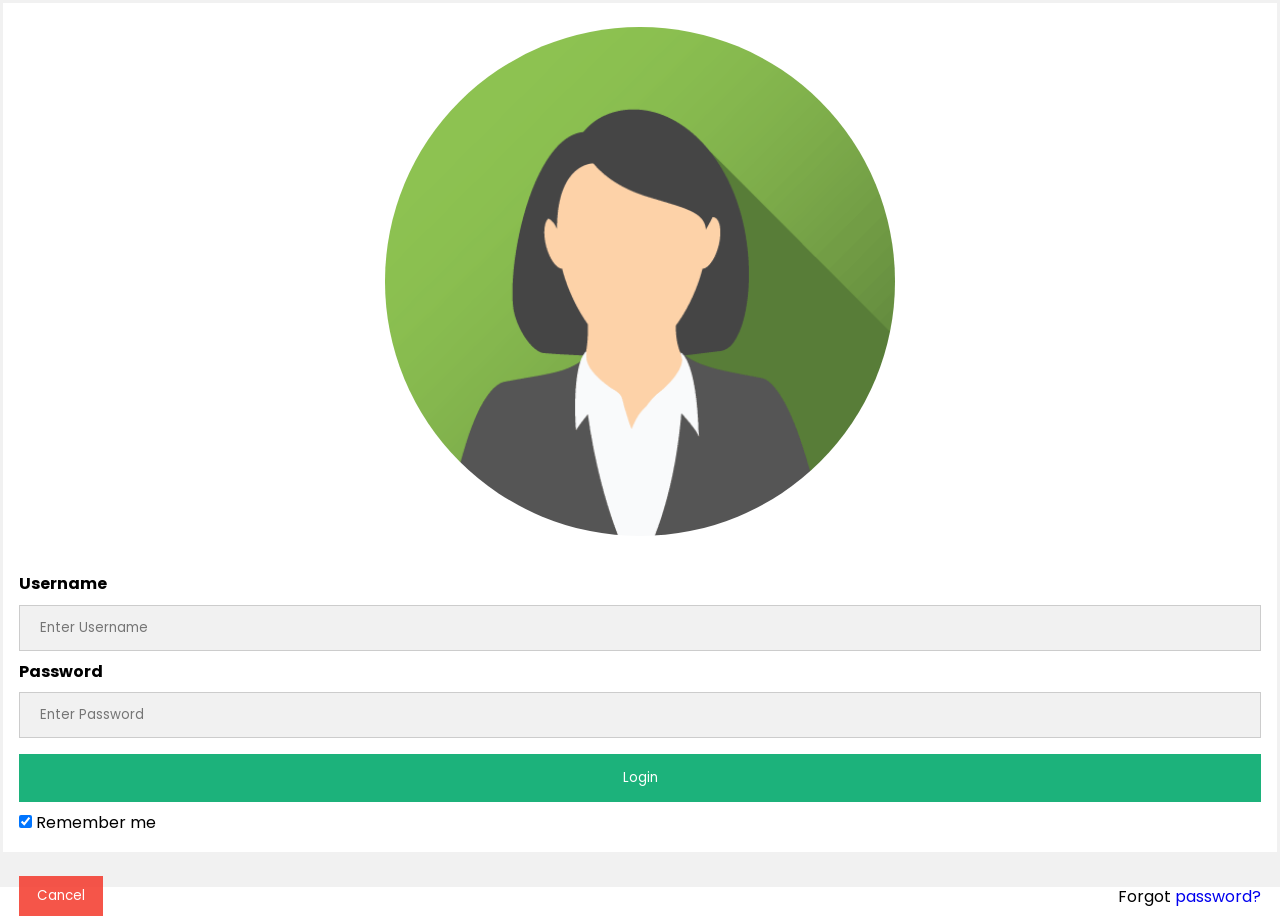
<file: signin.html>
<!DOCTYPE html>
<html lang="en">

<head>
  <meta charset="UTF-8">
  <meta http-equiv="X-UA-Compatible" content="IE=edge">
  <meta name="viewport" content="width=device-width, initial-scale=1.0">
  <title>sign-in</title>
  <link rel="stylesheet" href="style.css">
</head>

<body>
  <form action="action_page.php" method="post">
    <div class="imgcontainer">
      <img src="img/img_avatar2.png" alt="Avatar" class="avatar">
    </div>

    <div class="container">
      <label for="uname"><b>Username</b></label>
      <input type="text" placeholder="Enter Username" name="uname" required>

      <label for="psw"><b>Password</b></label>
      <input type="password" placeholder="Enter Password" name="psw" required>
      <a href="index.html"><button type="button" class="Loginbtn">Login</button></a>

      <label>
        <input type="checkbox" checked="checked" name="remember"> Remember me
      </label>
    </div>

    <div class="container" style="background-color:#f1f1f1">
      <a href="index.html"><button type="button" class="cancelbtn">Cancel</button></a>
      <span class="psw">Forgot <a href="#">password?</a></span>
    </div>
  </form>
</body>

</html>
</file>
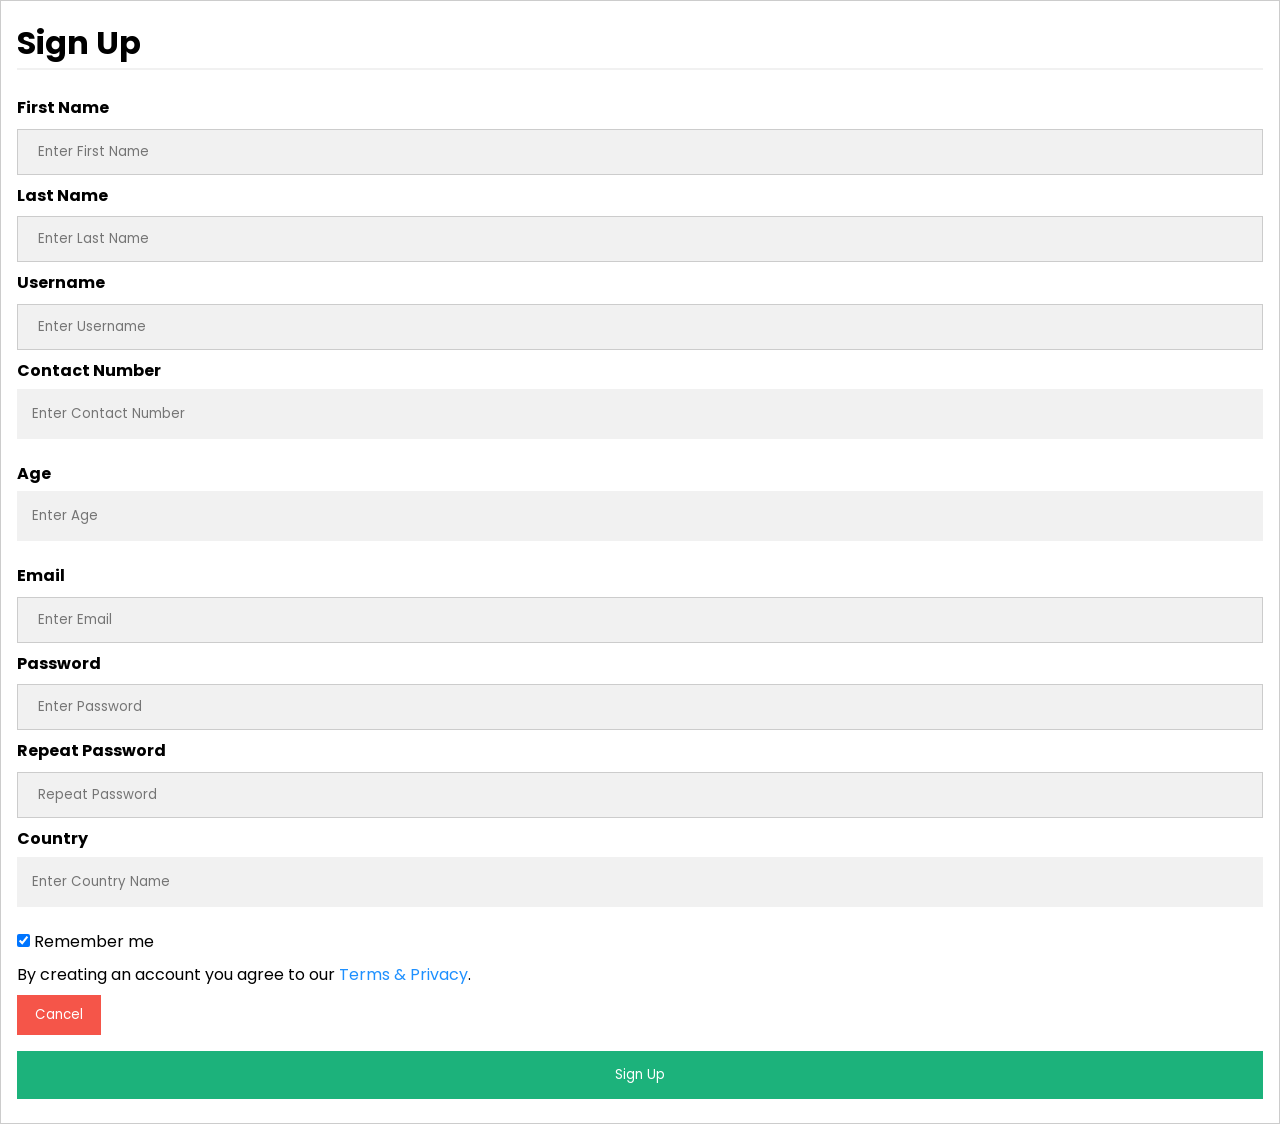
<file: signup.html>
<!DOCTYPE html>
<html lang="en">

<head>
    <meta charset="UTF-8">
    <meta http-equiv="X-UA-Compatible" content="IE=edge">
    <meta name="viewport" content="width=device-width, initial-scale=1.0">
    <title>Sign Up</title>
    <link rel="stylesheet" href="style.css">
</head>

<body>
    <form action="action_page.php" style="border:1px solid #ccc">
        <div class="container">
            <h1>Sign Up</h1>
            <hr>

            <label for="first name"><b>First Name</b></label>
            <input type="text" placeholder="Enter First Name" name="text" required>

            <label for="last name"><b>Last Name</b></label>
            <input type="text" placeholder="Enter Last Name" name="text" required>

            <label for="uname"><b>Username</b></label>
            <input type="text" placeholder="Enter Username" name="uname" required>

            <label for="digit"><b>Contact Number</b></label>
            <input type="digit" placeholder="Enter Contact Number" name="digit" required>

            <label for="number"><b>Age</b></label>
            <input type="number" placeholder="Enter Age" name="number" required>

            <label for="email"><b>Email</b></label>
            <input type="text" placeholder="Enter Email" name="email" required>

            <label for="psw"><b>Password</b></label>
            <input type="password" placeholder="Enter Password" name="psw" required>

            <label for="psw-repeat"><b>Repeat Password</b></label>
            <input type="password" placeholder="Repeat Password" name="psw-repeat" required>

            <label for="country name"><b>Country</b></label>
            <input type="location" placeholder="Enter Country Name" name="location" required>
            <label>
                <input type="checkbox" checked="checked" name="remember" style="margin-bottom:15px"> Remember me
            </label>

            <p>By creating an account you agree to our <a href="#" style="color:dodgerblue">Terms & Privacy</a>.</p>

            <div class="clearfix">
                <a href="index.html"><button type="button" class="cancelbtn">Cancel</button></a>
                <a href="index.html"><button type="button" class="sign-up">Sign Up</button></a>
            </div>
        </div>
    </form>
</body>

</html>
</file>
<file: style.css>
/* Google Fonts */
@import url('https://fonts.googleapis.com/css2?family=Poppins:wght@200;300;400;500;600;700&display=swap');

* {
  margin: 0;
  padding: 0;
  box-sizing: border-box;
  scroll-padding-top: 2rem;
  scroll-behavior: smooth;
  list-style: none;
  text-decoration: none;
  font-family: "Poppins", sans-serif;
}

:root {
  --main-color: red;
  --second-color: #ffac38;
  --text-color: black;
  --third-color: black;
  --gradient: linear-gradient(black, red);
}

/*========== Variables Dark theme ==========*/
body.dark-theme {
  --title-color: #F1F3F2;
  --text-color: #C7D1CC;
  --body-color: #010d07;
  --container-color: #010b06;
}

/*========== Button Dark/Light ==========*/
.change-theme {
  position: absolute;
  right: 2rem;
  top: 2rem;
  color: var(--text-color);
  font-size: 1rem;
  cursor: pointer;
}

body {
  margin: var(--header-height) 0 0 0;
  font-family: var(--body-font);
  font-size: var(--normal-font-size);
  background-color: var(--body-color);
  color: var(--text-color);
  line-height: 1.6;
}

h1,
h2,
h3,
p,
ul {
  margin: 0;
}

ul {
  padding: 0;
  list-style: none;
}

a {
  text-decoration: none;
}

img {
  max-width: 100%;
  height: auto;
}

/*Sign Up Form Styling*/
* {
  box-sizing: border-box
}

/* Full-width input fields */
input[type=text],
input[type=number],
input[type=digit],
input[type=location],
input[type=password] {
  width: 100%;
  padding: 15px;
  margin: 5px 0 22px 0;
  display: inline-block;
  border: none;
  background: #f1f1f1;
}

input[type=text]:focus,
input[type=password]:focus {
  background-color: #ddd;
  outline: none;
}

hr {
  border: 1px solid #f1f1f1;
  margin-bottom: 25px;
}

/* Set a style for all buttons */
button {
  background-color: #04AA6D;
  color: white;
  padding: 14px 20px;
  margin: 8px 0;
  border: none;
  cursor: pointer;
  width: 100%;
  opacity: 0.9;
}

button:hover {
  opacity: 1;
}

/* Extra styles for the cancel button */
.cancelbtn {
  padding: 14px 20px;
  background-color: #f44336;
}

/* Float cancel and signup buttons and add an equal width */
.cancelbtn,
.signupbtn {
  float: left;
  width: 50%;
}

/* Add padding to container elements */
.container {
  padding: 16px;
}

/* Clear floats */
.clearfix::after {
  content: "";
  clear: both;
  display: table;
}

/* Change styles for cancel button and signup button on extra small screens */
@media screen and (max-width: 300px) {

  .cancelbtn,
  .signupbtn {
    width: 100%;
  }
}



/*Sign In Form Styling*/

/* Bordered form */
form {
  border: 3px solid #f1f1f1;
}

/* Full-width inputs */
input[type=text],
input[type=password] {
  width: 100%;
  padding: 12px 20px;
  margin: 8px 0;
  display: inline-block;
  border: 1px solid #ccc;
  box-sizing: border-box;
}

/* Set a style for all buttons */
button {
  background-color: #04AA6D;
  color: white;
  padding: 14px 20px;
  margin: 8px 0;
  border: none;
  cursor: pointer;
  width: 100%;
}

/* Add a hover effect for buttons */
button:hover {
  opacity: 0.8;
}

/* Extra style for the cancel button (red) */
.cancelbtn {
  width: auto;
  padding: 10px 18px;
  background-color: #f44336;
}

/* Center the avatar image inside this container */
.imgcontainer {
  text-align: center;
  margin: 24px 0 12px 0;
}

/* Avatar image */
img.avatar {
  width: 40%;
  border-radius: 50%;
}

/* Add padding to containers */
.container {
  padding: 16px;
}

/* The "Forgot password" text */
span.psw {
  float: right;
  padding-top: 16px;
}

/* Change styles for span and cancel button on extra small screens */
@media screen and (max-width: 300px) {
  span.psw {
    display: block;
    float: none;
  }

  .cancelbtn {
    width: 100%;
  }
}

/* Custom Scroll Bar */
html::-webkit-scrollbar {
  width: 0.5rem;
}

html::-webkit-scrollbar-track {
  background: transparent;
}

html::-webkit-scrollbar-thumb {
  background: var(--main-color);
  border-radius: 5rem;
}

section {
  padding: 50px 100px;
}

header {
  position: fixed;
  width: 100%;
  top: 0;
  right: 0;
  z-index: 1000;
  display: flex;
  align-items: center;
  justify-content: space-between;
  background: #eeeff1;
  padding: 15px 100px;
}

.logo img {
  width: 40px;
}

.navbar {
  display: flex;
}

.navbar li {
  position: relative;
}

.navbar a {
  font-size: 1rem;
  padding: 10px 20px;
  color: var(--text-color);
  font-weight: 500;
}

.navbar a::after {
  content: '';
  width: 0;
  height: 3px;
  background: var(--gradient);
  position: absolute;
  bottom: -4px;
  left: 0;
  transition: 0.5s;
}

.navbar a:hover::after {
  width: 100%;
}

#menu-icon {
  font-size: 24px;
  cursor: pointer;
  z-index: 10001;
  display: none;
}

.header-btn a {
  padding: 10px 20px;
  color: var(--text-color);
  font-weight: 500;
}

.header-btn .sign-up {
  background: black;
  color: #fff;
  border-radius: 0.5rem;
}

.header-btn .sign-up:hover {
  background: var(--main-color);
}

.header-btn .sign-in {
  background: black;
  color: #fff;
  border-radius: 0.5rem;
}

.header-btn .sign-in:hover {
  background: var(--main-color);
}

.home v {
  color: black
}

.home z {
  color: black
}

.home {
  width: 100%;
  min-height: 100vh;
  position: relative;
  background: url(https://www.hdcarwallpapers.com/download/audi_e_tron_gt_concept_2019_4k_4-1600x900.jpg);
  background-repeat: no-repeat;
  background-position: center right;
  background-size: cover;
  display: grid;
  align-items: center;
  grid-template-columns: repeat(2, 1fr);
}

.text h1 {
  font-size: 3.9rem;
  letter-spacing: 2px;
}

.text span {
  color: var(--main-color);
}

.text span2 {
  font-size: 2.1rem;
  color: var(--main-color);
}

.text p {
  margin: 00.5rem 0 1rem;
}

.form-container form {
  display: flex;
  flex-wrap: wrap;
  align-items: center;
  gap: 0.7rem;
  position: absolute;
  bottom: 2rem;
  left: 100px;
  background: #fff;
  padding: 5px;
  border-radius: 0.5rem;
}

.input-box {
  flex: 1 1 7rem;
  display: flex;
  flex-direction: column;
}

.input-box span {
  font-weight: 500;
}

.input-box input {
  padding: 7px;
  outline: none;
  border: none;
  background: #eeeff1;
  border-radius: 0.5rem;
  font-size: 1rem;
}

.form-container form .btn {
  flex: 1 1 7rem;
  padding: 10px 34px;
  border: none;
  border-radius: 0.5rem;
  background: black;
  color: #fff;
  font-size: 1rem;
  font-weight: 500;
}

.form-container form .btn:hover {
  background: var(--main-color);
}

.heading {
  text-align: center;
}

.heading span {
  font-weight: 500;
  text-transform: uppercase;
}

.heading h1 {
  font-size: 2rem;
}

.ride-container {
  display: grid;
  align-items: center;
  grid-template-columns: repeat(auto-fit, minmax(250px, auto));
  gap: 1rem;
  margin-top: 2rem;
}

.ride-container .box {
  text-align: center;
  padding: 20px;
}

.ride-container .box .bx {
  font-size: 34px;
  padding: 10px;
  background: #eeeff1;
  border-radius: 0.5rem;
  color: var(--main-color);
}

.ride-container .box h2 {
  font-size: 1.3rem;
  font-weight: 500;
  margin: 1.4rem 0 0.5rem;
}

.ride-container .box .bx:hover,
.ride-container .box .bxs-calendar-check {
  background: var(--gradient);
  color: #fff;
}

.services-container {

  display: grid;
  grid-template-columns: repeat(auto-fit, minmax(300px, auto));
  gap: 1rem;
  margin-top: 2rem;
}

.services-container .box {
  padding: 10px;
  border-radius: 1rem;
  box-shadow: 1px 4px 41px rgba(0, 0, 0, 0.1);
}

.services-container .box .box-img {
  width: 100%;
  height: 200px;
}

.services-container .box .box-img img {
  width: 100%;
  height: 100%;
  border-radius: 1rem;
  object-fit: cover;
  object-position: center;
}

.services-container .box p {
  padding: 0 10px;
  border: 1px solid var(--text-color);
  width: 58px;
  border-radius: 0.5rem;
  margin: 1rem 0 1rem;
}

.services-container .box h3 {
  font-weight: 500;
}

.services-container .box h2 {
  font-size: 1.1rem;
  font-weight: 600;
  color: var(--main-color);
  margin: 0.2rem 0 0.5rem;
}

.services-container .box h2 span {
  font-size: 0.8rem;
  font-weight: 500;
  color: var(--text-color);
}

.services-container .box .btn {
  display: flex;
  justify-content: center;
  background: black;
  color: #fff;
  padding: 10px;
  border-radius: 0.5rem;
}

.services-container .box .btn:hover {
  background: var(--main-color);
}

.about-container {
  display: grid;
  grid-template-columns: repeat(2, 1fr);
  margin-top: 2rem;
  align-items: center;
  gap: 1rem;
  margin-top: 1rem;
}

.about-img img {
  width: 100%;
}

.about-text span {
  font-weight: 500;
  color: var(--main-color);
  text-transform: uppercase;
}

.about-text p {
  margin: 0.5rem 0 1.4rem;
}

.about-text .btn {
  padding: 10px 20px;
  background: black;
  color: #fff;
  border-radius: 0.5rem;
}

.about-text .btn:hover {
  background: var(--main-color);
}

.reviews-container {
  display: grid;
  grid-template-columns: repeat(auto-fit, minmax(250px, auto));
  gap: 1rem;
  margin-top: 2rem;
}

.rev-img {
  width: 70px;
  height: 70px;
}

.rev-img img {
  width: 100%;
  height: 100%;
  border-radius: 50%;
  object-fit: cover;
  object-position: center;
  border: 2px solid var(--third-color);
}

.reviews-container .box {
  display: flex;
  flex-direction: column;
  align-items: center;
  text-align: center;
  padding: 20px;
  box-shadow: 1px 4px 41px rgba(0, 0, 0, 0.1);
  border-radius: 0.5rem;
}

.reviews-container .box h2 {
  font-size: 1.1rem;
  font-weight: 600;
  margin: 0.5rem 0 0.5rem;
}

.reviews-container .box p {
  font-style: italic;
}

.reviews-container .box .stars .bx {
  color: var(--third-color);
}

.newsletter {
  background: linear-gradient(to top right, grey, black);
  display: flex;
  flex-direction: column;
  align-items: center;
}

.newsletter h2 {
  color: #fff;
  font-size: 1.8rem;
}

.newsletter .box {
  margin-top: 1rem;
  background: #fff;
  border-radius: 0.5rem;
  padding: 4px 8px;
  width: 350px;
  display: flex;
  justify-content: space-between;
}

.newsletter .box input {
  border: none;
  outline: none;
}

.newsletter .box .btn {
  background: black;
  color: #fff;
  padding: 8px 20px;
  border-radius: 0.5rem;
}

.copyright {
  padding: 20px;
  display: flex;
  justify-content: space-between;
  align-items: center;
}

.social a {
  color: #444;
  padding: 10px;
  font-size: 21px;
}

/*Making Responsive */
  
@media (max-width: 990px) {
  header {
    padding: 28px 40px;
  }

  section {
    padding: 50px 50px;
  }
}

@media (max-width: 890px) {
  .home {
    background-position: left;
    background-image:url(img/Phone.png);

  }

  .form-container form {
    bottom: 0.2rem;
    left: 40px;
    position: relative;
  }
}

@media (max-width: 900px) {
  header {
    padding: 40px 100px;
  }

  #menu-icon {
    display: initial;
  }

  .sign-up {
    display: none;
  }

  .text h1 {
    font-size: 2rem;
  }

  .home {
    grid-template-columns: 1fr;
  }
  .form-container form {
    align-self: center;
    position: relative;
    left: 0px;
    right: 50px;
    top: 50px;
    bottom: 100px;
  }

  header .navbar {
    position: absolute;
    top: -500px;
    left: 0;
    right: 0;
    display: flex;
    flex-direction: column;
    background: #fff;
    box-shadow: 0 4px 4px rgba(0, 0, 0, 0.1);
    transition: 0.2s ease;
    text-align: left;

  }

  .navbar.active {
    top: 100%;
  }

  .navbar a {
    padding: 1rem;
    border-left: 2px solid var(--main-color);
    margin: 1rem;
    display: block;
  }

  .navbar a:hover {
    color: #fff;
    background: var(--main-color);
    border: none;
  }

  .navbar a::after {
    display: none;
  }

  .heading span {
    font-size: 0.9rem;
    font-weight: 600;
  }

  .heading hl {
    font-size: 1.3rem;
  }
  .header-btn {
    display: none;
  }
  .about-container {
    grid-template-columns: 0.2fr;
    text-align: center;
  }

  .about-img {
    padding: 1rem;
    order: 2;
  }
}

@media (max-width: 570px) {
  .copyright {
    flex-direction: column;
  }

  .newsletter .box {
    width: 284px;
  }

  .form-container {
    padding-top: 2rem;
  }
}

@media (max-width: 950px) {
  header {
    padding: 6px 14px;
  }

  .logo img {
    width: 30px;
  }

  section {
    padding: 50px 14px;
  }
  .text h1 {
    font-size: 2rem;
  }

  .services-container {
    grid-template-columns: repeat(auto-fit, minmax(254px, auto));
  }
}
</file>
